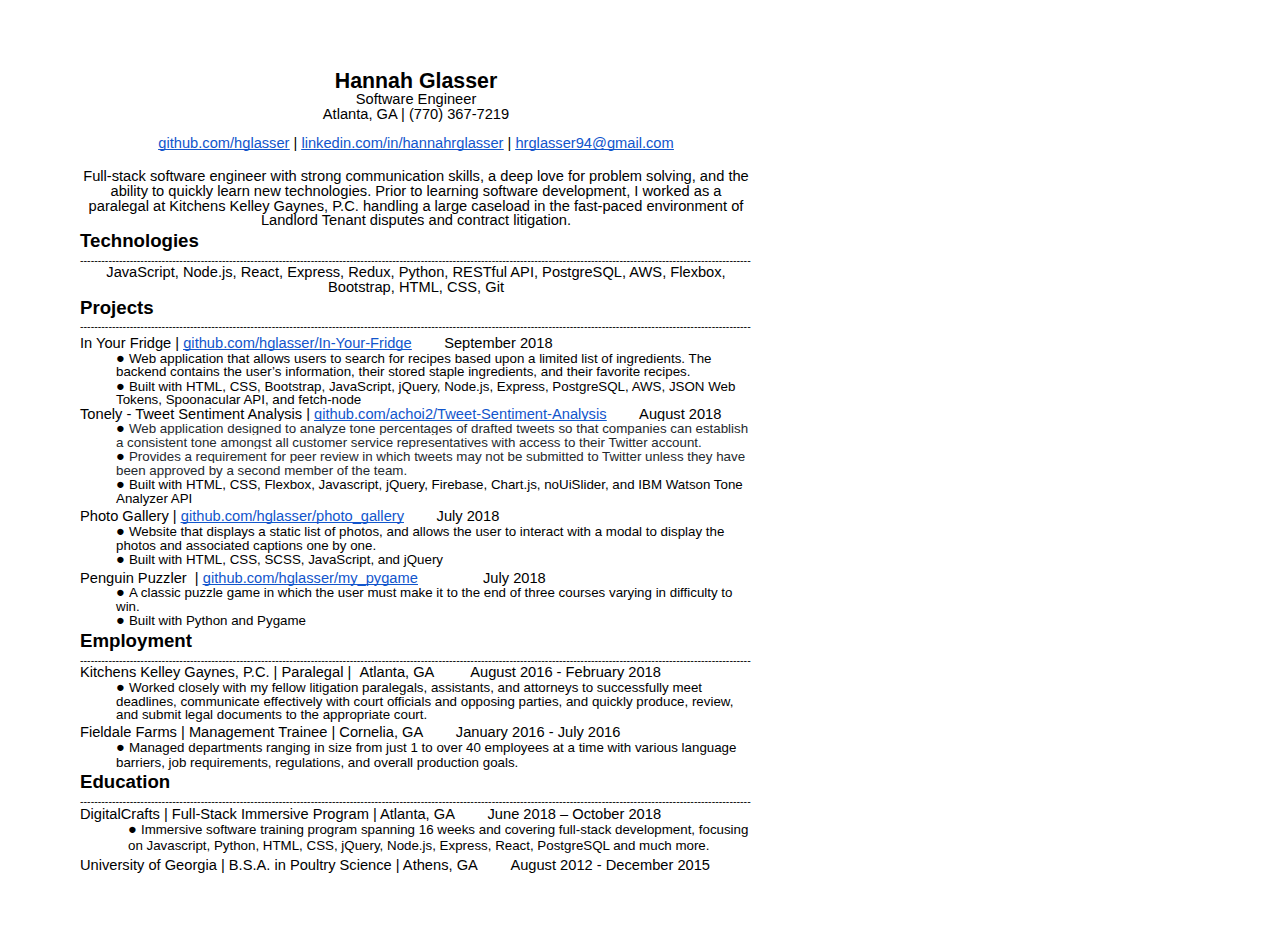
<file: HannahGlasser.html>
<html><head><meta content="text/html; charset=UTF-8" http-equiv="content-type"><style type="text/css">.lst-kix_ae1wa28xa0cp-0>li:before{content:"\0025cf  "}.lst-kix_ae1wa28xa0cp-1>li:before{content:"\0025cb  "}.lst-kix_ae1wa28xa0cp-2>li:before{content:"\0025a0  "}.lst-kix_dck9qha0z827-3>li:before{content:"\0025cf  "}.lst-kix_ae1wa28xa0cp-8>li:before{content:"\0025a0  "}ul.lst-kix_ip1f3bml6pq3-0{list-style-type:none}.lst-kix_ae1wa28xa0cp-7>li:before{content:"\0025cb  "}ul.lst-kix_ip1f3bml6pq3-1{list-style-type:none}ul.lst-kix_ip1f3bml6pq3-2{list-style-type:none}ul.lst-kix_s6wjvjqm9zo3-7{list-style-type:none}.lst-kix_dck9qha0z827-1>li:before{content:"\0025cb  "}.lst-kix_dck9qha0z827-5>li:before{content:"\0025a0  "}.lst-kix_ae1wa28xa0cp-6>li:before{content:"\0025cf  "}ul.lst-kix_s6wjvjqm9zo3-6{list-style-type:none}.lst-kix_dck9qha0z827-0>li:before{content:"\0025cf  "}.lst-kix_dck9qha0z827-4>li:before{content:"\0025cb  "}ul.lst-kix_s6wjvjqm9zo3-8{list-style-type:none}.lst-kix_ae1wa28xa0cp-4>li:before{content:"\0025cb  "}ul.lst-kix_ip1f3bml6pq3-7{list-style-type:none}ul.lst-kix_ip1f3bml6pq3-8{list-style-type:none}.lst-kix_ae1wa28xa0cp-3>li:before{content:"\0025cf  "}.lst-kix_ae1wa28xa0cp-5>li:before{content:"\0025a0  "}.lst-kix_ip1f3bml6pq3-8>li:before{content:"\0025a0  "}ul.lst-kix_ip1f3bml6pq3-3{list-style-type:none}ul.lst-kix_ip1f3bml6pq3-4{list-style-type:none}.lst-kix_dck9qha0z827-2>li:before{content:"\0025a0  "}ul.lst-kix_ip1f3bml6pq3-5{list-style-type:none}ul.lst-kix_ip1f3bml6pq3-6{list-style-type:none}.lst-kix_ip1f3bml6pq3-7>li:before{content:"\0025cb  "}.lst-kix_ip1f3bml6pq3-4>li:before{content:"\0025cb  "}.lst-kix_ip1f3bml6pq3-6>li:before{content:"\0025cf  "}.lst-kix_dck9qha0z827-8>li:before{content:"\0025a0  "}.lst-kix_ip1f3bml6pq3-1>li:before{content:"\0025cb  "}.lst-kix_ip1f3bml6pq3-5>li:before{content:"\0025a0  "}ul.lst-kix_s6wjvjqm9zo3-3{list-style-type:none}ul.lst-kix_s6wjvjqm9zo3-2{list-style-type:none}.lst-kix_s6wjvjqm9zo3-5>li:before{content:"\0025a0  "}ul.lst-kix_s6wjvjqm9zo3-5{list-style-type:none}ul.lst-kix_s6wjvjqm9zo3-4{list-style-type:none}.lst-kix_dck9qha0z827-7>li:before{content:"\0025cb  "}.lst-kix_ip1f3bml6pq3-2>li:before{content:"\0025a0  "}.lst-kix_s6wjvjqm9zo3-6>li:before{content:"\0025cf  "}.lst-kix_s6wjvjqm9zo3-7>li:before{content:"\0025cb  "}ul.lst-kix_s6wjvjqm9zo3-1{list-style-type:none}.lst-kix_dck9qha0z827-6>li:before{content:"\0025cf  "}ul.lst-kix_s6wjvjqm9zo3-0{list-style-type:none}.lst-kix_ip1f3bml6pq3-3>li:before{content:"\0025cf  "}.lst-kix_s6wjvjqm9zo3-8>li:before{content:"\0025a0  "}.lst-kix_s6wjvjqm9zo3-4>li:before{content:"\0025cb  "}.lst-kix_ip1f3bml6pq3-0>li:before{content:"\0025cf  "}.lst-kix_s6wjvjqm9zo3-2>li:before{content:"\0025a0  "}.lst-kix_s6wjvjqm9zo3-3>li:before{content:"\0025cf  "}ul.lst-kix_dck9qha0z827-6{list-style-type:none}.lst-kix_s6wjvjqm9zo3-0>li:before{content:"\0025cf  "}.lst-kix_s6wjvjqm9zo3-1>li:before{content:"\0025cb  "}ul.lst-kix_dck9qha0z827-5{list-style-type:none}ul.lst-kix_dck9qha0z827-4{list-style-type:none}ul.lst-kix_dck9qha0z827-3{list-style-type:none}ul.lst-kix_dck9qha0z827-8{list-style-type:none}ul.lst-kix_dck9qha0z827-7{list-style-type:none}ul.lst-kix_dck9qha0z827-2{list-style-type:none}ul.lst-kix_dck9qha0z827-1{list-style-type:none}ul.lst-kix_dck9qha0z827-0{list-style-type:none}ul.lst-kix_ae1wa28xa0cp-1{list-style-type:none}ul.lst-kix_ae1wa28xa0cp-0{list-style-type:none}ul.lst-kix_ae1wa28xa0cp-5{list-style-type:none}ul.lst-kix_ae1wa28xa0cp-4{list-style-type:none}ul.lst-kix_ae1wa28xa0cp-3{list-style-type:none}ul.lst-kix_ae1wa28xa0cp-2{list-style-type:none}ul.lst-kix_ae1wa28xa0cp-8{list-style-type:none}ul.lst-kix_ae1wa28xa0cp-7{list-style-type:none}ul.lst-kix_ae1wa28xa0cp-6{list-style-type:none}ol{margin:0;padding:0}table td,table th{padding:0}.c16{margin-left:36pt;padding-top:0pt;padding-left:0pt;padding-bottom:0pt;line-height:1.15;orphans:2;widows:2;text-align:left}.c14{color:#000000;font-weight:700;text-decoration:none;vertical-align:baseline;font-size:10pt;font-family:"Arial";font-style:normal}.c18{color:#000000;font-weight:700;text-decoration:none;vertical-align:baseline;font-size:16pt;font-family:"Arial";font-style:normal}.c4{color:#000000;font-weight:400;text-decoration:none;vertical-align:baseline;font-size:10pt;font-family:"Arial";font-style:normal}.c20{background-color:#ffffff;color:#24292e;font-weight:400;text-decoration:none;vertical-align:baseline;font-family:"Arial";font-style:normal}.c10{color:#000000;font-weight:700;text-decoration:none;vertical-align:baseline;font-size:14pt;font-family:"Arial";font-style:normal}.c6{color:#000000;font-weight:400;text-decoration:none;vertical-align:baseline;font-size:11pt;font-family:"Arial";font-style:normal}.c23{padding-top:0pt;padding-bottom:0pt;line-height:1.15;orphans:2;widows:2;text-align:left}.c19{color:#000000;font-weight:400;text-decoration:none;vertical-align:baseline;font-family:"Arial";font-style:normal}.c1{padding-top:3pt;padding-bottom:3pt;line-height:1.0;page-break-after:avoid;text-align:left}.c0{padding-top:0pt;padding-bottom:0pt;line-height:1.0;page-break-after:avoid;text-align:center}.c22{padding-top:0pt;padding-bottom:3pt;line-height:1.0;text-align:center}.c7{padding-top:0pt;padding-bottom:0pt;line-height:1.0;text-align:left}.c12{text-decoration-skip-ink:none;-webkit-text-decoration-skip:none;color:#1155cc;text-decoration:underline}.c3{padding-top:3pt;padding-bottom:0pt;line-height:1.0;text-align:left}.c13{background-color:#ffffff;max-width:504pt;padding:36pt 54pt 36pt 54pt}.c2{color:inherit;text-decoration:inherit}.c21{background-color:#ffffff;color:#24292e}.c8{margin-left:27pt;padding-left:-4.5pt}.c11{padding:0;margin:0}.c9{page-break-after:avoid}.c5{font-size:8pt}.c17{height:11pt}.c15{font-size:10pt}.title{padding-top:0pt;color:#000000;font-size:26pt;padding-bottom:3pt;font-family:"Arial";line-height:1.15;page-break-after:avoid;orphans:2;widows:2;text-align:left}.subtitle{padding-top:0pt;color:#666666;font-size:15pt;padding-bottom:16pt;font-family:"Arial";line-height:1.15;page-break-after:avoid;orphans:2;widows:2;text-align:left}li{color:#000000;font-size:11pt;font-family:"Arial"}p{margin:0;color:#000000;font-size:11pt;font-family:"Arial"}h1{padding-top:20pt;color:#000000;font-size:20pt;padding-bottom:6pt;font-family:"Arial";line-height:1.15;page-break-after:avoid;orphans:2;widows:2;text-align:left}h2{padding-top:18pt;color:#000000;font-size:16pt;padding-bottom:6pt;font-family:"Arial";line-height:1.15;page-break-after:avoid;orphans:2;widows:2;text-align:left}h3{padding-top:16pt;color:#434343;font-size:14pt;padding-bottom:4pt;font-family:"Arial";line-height:1.15;page-break-after:avoid;orphans:2;widows:2;text-align:left}h4{padding-top:14pt;color:#666666;font-size:12pt;padding-bottom:4pt;font-family:"Arial";line-height:1.15;page-break-after:avoid;orphans:2;widows:2;text-align:left}h5{padding-top:12pt;color:#666666;font-size:11pt;padding-bottom:4pt;font-family:"Arial";line-height:1.15;page-break-after:avoid;orphans:2;widows:2;text-align:left}h6{padding-top:12pt;color:#666666;font-size:11pt;padding-bottom:4pt;font-family:"Arial";line-height:1.15;page-break-after:avoid;font-style:italic;orphans:2;widows:2;text-align:left}</style></head><body class="c13"><div><p class="c17 c23"><span class="c6"></span></p></div><p class="c0"><span class="c18">Hannah Glasser</span></p><p class="c0"><span class="c6">Software Engineer</span></p><p class="c0"><span class="c6">Atlanta, GA | (770) 367-7219</span></p><p class="c0 c17"><span class="c6"></span></p><p class="c9 c22"><span class="c12"><a class="c2" href="https://www.google.com/url?q=https://github.com/hglasser&amp;sa=D&amp;ust=1536292755031000">github.com/hglasser</a></span><span>&nbsp;| </span><span class="c12"><a class="c2" href="https://www.google.com/url?q=https://www.linkedin.com/in/hannahrglasser?trk%3Dpub-pbmap&amp;sa=D&amp;ust=1536292755031000">linkedin.com/in/hannahrglasser</a></span><span>&nbsp;| </span><span class="c12"><a class="c2" href="mailto:hrglasser94@gmail.com">hrglasser94@gmail.com</a></span></p><p class="c7 c9 c17"><span class="c5 c19"></span></p><p class="c0"><span class="c6">Full-stack software engineer with strong communication skills, a deep love for problem solving, and the ability to quickly learn new technologies. Prior to learning software development, I worked as a paralegal at Kitchens Kelley Gaynes, P.C. handling a large caseload in the fast-paced environment of Landlord Tenant disputes and contract litigation.</span></p><p class="c1"><span class="c10">Technologies</span></p><p class="c7"><span class="c5">---------------------------------------------------------------------------------------------------------------------------------------------------------------------------------------------</span></p><p class="c0"><span class="c6">JavaScript, Node.js, React, Express, Redux, Python, RESTful API, PostgreSQL, AWS, Flexbox, Bootstrap, HTML, CSS, Git</span></p><p class="c1"><span class="c10">Projects</span></p><p class="c7"><span class="c5">---------------------------------------------------------------------------------------------------------------------------------------------------------------------------------------------</span></p><p class="c3 c9"><span>In Your Fridge | </span><span class="c12"><a class="c2" href="https://www.google.com/url?q=https://github.com/hglasser/In-Your-Fridge&amp;sa=D&amp;ust=1536292755033000">github.com/hglasser/In-Your-Fridge</a></span><span class="c6">&nbsp;&nbsp;&nbsp;&nbsp;&nbsp;&nbsp;&nbsp;&nbsp;September 2018</span></p><ul class="c11 lst-kix_s6wjvjqm9zo3-0 start"><li class="c7 c8"><span class="c4">Web application that allows users to search for recipes based upon a limited list of ingredients. The backend contains the user&rsquo;s information, their stored staple ingredients, and their favorite recipes. </span></li><li class="c7 c8"><span class="c15">Built with HTML, CSS, Bootstrap, JavaScript, jQuery, Node.js, Express, PostgreSQL, AWS, JSON Web Tokens, Spoonacular API, and fetch-node</span></li></ul><p class="c7 c9"><span>Tonely - Tweet Sentiment Analysis | </span><span class="c12"><a class="c2" href="https://www.google.com/url?q=https://github.com/achoi2/Tweet-Sentiment-Analysis&amp;sa=D&amp;ust=1536292755033000">github.com/achoi2/Tweet-Sentiment-Analysis</a></span><span class="c6">&nbsp;&nbsp;&nbsp;&nbsp;&nbsp;&nbsp;&nbsp;&nbsp;August 2018</span></p><ul class="c11 lst-kix_s6wjvjqm9zo3-0"><li class="c7 c8"><span class="c15 c20">Web application designed to analyze tone percentages of drafted tweets so that companies can establish a consistent tone amongst all customer service representatives with access to their Twitter account. </span></li><li class="c7 c8"><span class="c15 c21">Provides a requirement for peer review in which tweets may not be submitted to Twitter unless they have been approved by a second member of the team.</span></li><li class="c7 c8"><span class="c4">Built with HTML, CSS, Flexbox, Javascript, jQuery, Firebase, Chart.js, noUiSlider, and IBM Watson Tone Analyzer API</span></li></ul><p class="c3 c9"><span>Photo Gallery | </span><span class="c12"><a class="c2" href="https://www.google.com/url?q=https://github.com/hglasser/photo_gallery&amp;sa=D&amp;ust=1536292755034000">github.com/hglasser/photo_gallery</a></span><span class="c6">&nbsp;&nbsp;&nbsp;&nbsp;&nbsp;&nbsp;&nbsp;&nbsp;July 2018</span></p><ul class="c11 lst-kix_s6wjvjqm9zo3-0"><li class="c7 c8"><span class="c4">Website that displays a static list of photos, and allows the user to interact with a modal to display the photos and associated captions one by one.</span></li><li class="c7 c8"><span class="c4">Built with HTML, CSS, SCSS, JavaScript, and jQuery</span></li></ul><p class="c3 c9"><span>Penguin Puzzler &nbsp;| </span><span class="c12"><a class="c2" href="https://www.google.com/url?q=https://github.com/hglasser/my_pygame&amp;sa=D&amp;ust=1536292755034000">github.com/hglasser/my_pygame</a></span><span class="c6">&nbsp;&nbsp;&nbsp;&nbsp;&nbsp;&nbsp;&nbsp;&nbsp;&nbsp; &nbsp; &nbsp; &nbsp; July 2018</span></p><ul class="c11 lst-kix_s6wjvjqm9zo3-0"><li class="c7 c8"><span class="c4">A classic puzzle game in which the user must make it to the end of three courses varying in difficulty to win. </span></li><li class="c7 c8"><span class="c15">Built with</span><span class="c15">&nbsp;Python and Pygame</span></li></ul><p class="c1"><span class="c10">Employment </span></p><p class="c7"><span class="c5">---------------------------------------------------------------------------------------------------------------------------------------------------------------------------------------------</span><span>Kitchens Kelley Gaynes, P.C. | Paralegal | &nbsp;Atlanta, GA &nbsp;&nbsp;&nbsp;&nbsp;&nbsp;&nbsp;&nbsp;&nbsp;August 2016 - February 2018</span></p><ul class="c11 lst-kix_s6wjvjqm9zo3-0"><li class="c7 c8"><span class="c4">Worked closely with my fellow litigation paralegals, assistants, and attorneys to successfully meet deadlines, communicate effectively with court officials and opposing parties, and quickly produce, review, and submit legal documents to the appropriate court.</span></li></ul><p class="c3"><span>Fieldale Farms</span><span>&nbsp;</span><span class="c6">| Management Trainee | Cornelia, GA&nbsp;&nbsp;&nbsp;&nbsp;&nbsp;&nbsp;&nbsp;&nbsp;January 2016 - July 2016</span></p><ul class="c11 lst-kix_s6wjvjqm9zo3-0"><li class="c7 c8"><span class="c15">Managed departments ranging in size from just 1 to over 40 employees at a time with various language barriers, job requirements, regulations, and overall production goals.</span><span class="c6">&nbsp;</span></li></ul><p class="c1"><span class="c10">Education</span></p><p class="c7"><span class="c5">---------------------------------------------------------------------------------------------------------------------------------------------------------------------------------------------</span></p><p class="c7"><span class="c6">DigitalCrafts | Full-Stack Immersive Program | Atlanta, GA&nbsp;&nbsp;&nbsp;&nbsp;&nbsp;&nbsp;&nbsp;&nbsp;June 2018 &ndash; October 2018</span></p><ul class="c11 lst-kix_ae1wa28xa0cp-0 start"><li class="c16"><span class="c4">Immersive software training program spanning 16 weeks and covering full-stack development, focusing on Javascript, Python, HTML, CSS, jQuery, Node.js, Express, React, PostgreSQL and much more. </span></li></ul><p class="c3"><span>University of Georgia | B.S.A. in Poultry Science | Athens, GA&nbsp;&nbsp;&nbsp;&nbsp;&nbsp;&nbsp;&nbsp;&nbsp;August 2012 - December 2015</span></p></body></html>
</file>
